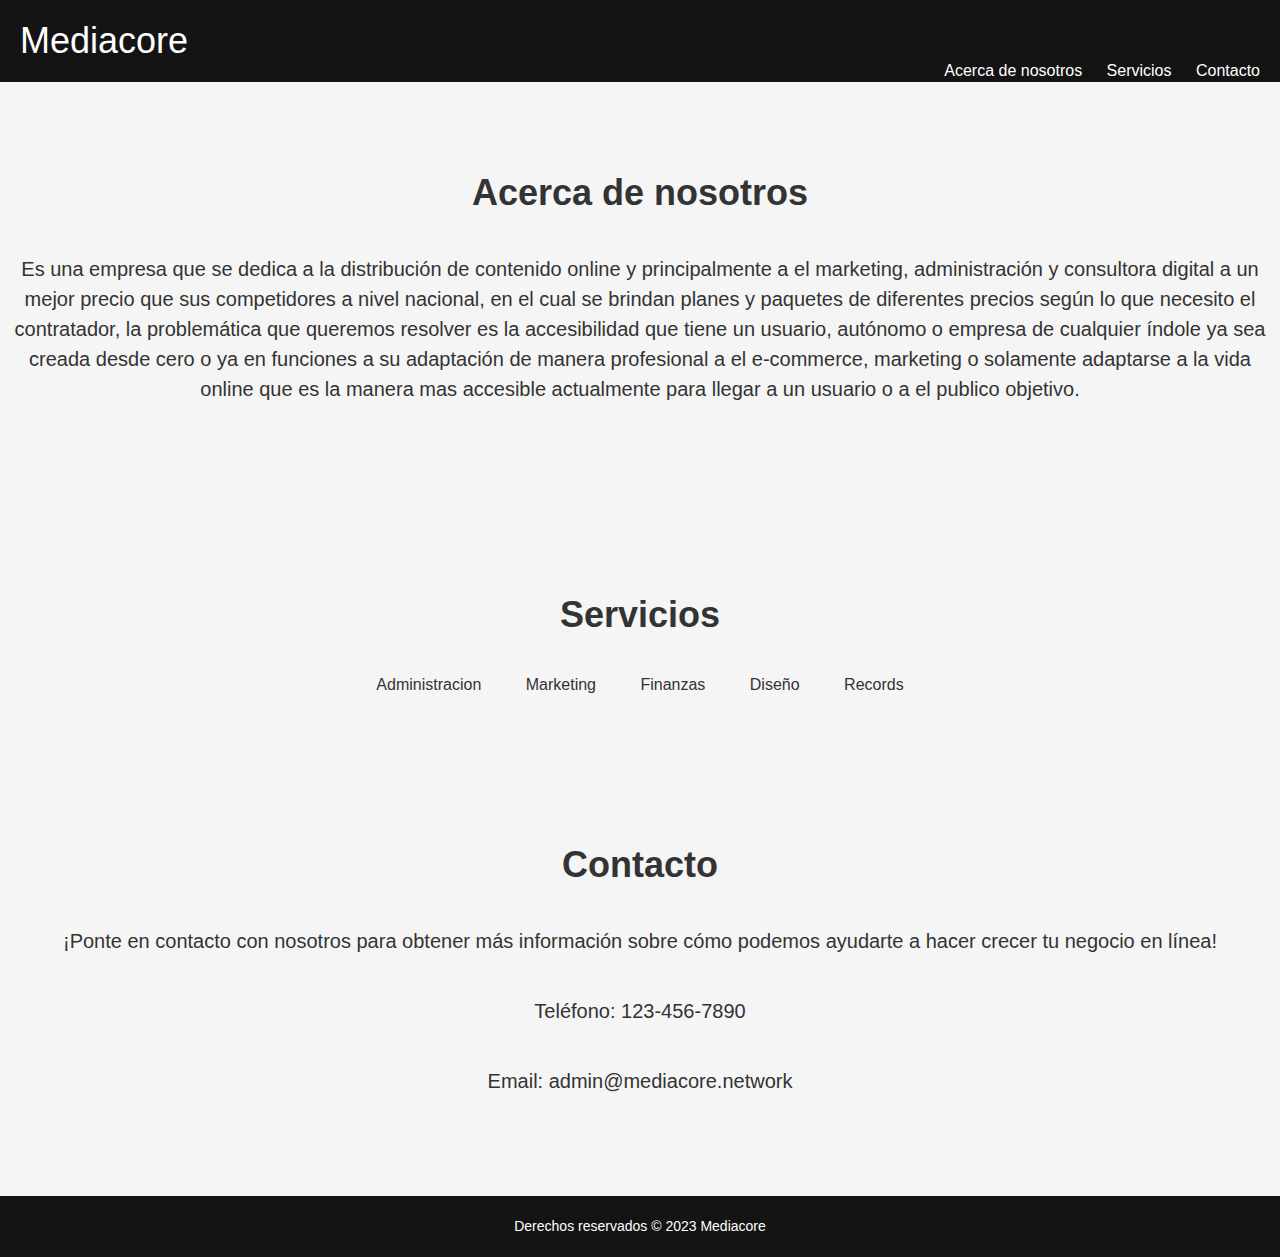
<file: index.html>
<!DOCTYPE html>
<html>
<head>
    <link rel="stylesheet" type="text/css" href="style.css">
	<title>Mediacore</title>
</head>
<body>
	<header>
		<h1>Mediacore</h1>
		<nav>
			<ul>
				<li><a href="#about">Acerca de nosotros</a></li>
				<li><a href="#services">Servicios</a></li>
				<li><a href="#contact">Contacto</a></li>
			</ul>
		</nav>
	</header>
	
	<main>
		<section id="about">
			<h2>Acerca de nosotros</h2>
			<p> Es una empresa que se dedica a la distribución de contenido online y principalmente a el
				marketing, administración y consultora digital a un mejor precio que sus competidores a
				nivel nacional, en el cual se brindan planes y paquetes de diferentes precios según lo que
				necesito el contratador, la problemática que queremos resolver es la accesibilidad que
				tiene un usuario, autónomo o empresa de cualquier índole ya sea creada desde cero o ya
				en funciones a su adaptación de manera profesional a el e-commerce, marketing o
				solamente adaptarse a la vida online que es la manera mas accesible actualmente para
				llegar a un usuario o a el publico objetivo.
			</p>
		</section>
		
		<section id="services">
			<h2>Servicios</h2>
			<ul>
				<li>Administracion</li>
				<li>Marketing</li>
				<li>Finanzas</li>
				<li>Diseño</li>
				<li>Records</li>
			</ul>
		</section>
		
		<section id="contact">
			<h2>Contacto</h2>
			<p>¡Ponte en contacto con nosotros para obtener más información sobre cómo podemos ayudarte a hacer crecer tu negocio en línea!</p>
			<p>Teléfono: 123-456-7890</p>
			<p>Email: admin@mediacore.network</p>
		</section>
	</main>
	
	<footer>
		<p>Derechos reservados © 2023 Mediacore</p>
	</footer>
</body>
</html>
</file>
<file: style.css>
/* Estilos para el cuerpo de la página */
body {
	font-family: "Helvetica Neue", Helvetica, Arial, sans-serif;
	font-size: 16px;
	color: #333;
	background-color: #f5f5f5;
	margin: 0;
	padding: 0;
}

/* Estilos para el encabezado */
header {
	background-color: #141414;
	color: #fff;
	padding: 20px;
}

header h1 {
	margin: 0;
	font-size: 36px;
	font-weight: normal;
}

header nav {
	float: right;
	margin-top: 0px;
}

header nav ul {
	list-style: none;
	margin: 0;
	padding: 0;
}

header nav li {
	display: inline-block;
	margin-left: 20px;
}

header nav li:first-child {
	margin-left: 0;
}

header nav a {
	color: #fff;
	text-decoration: none;
}

header nav a:hover {
	border-bottom: 2px solid #fff;
}

/* Estilos para las secciones */
section {
	padding: 60px 0;
	text-align: center;
}

section h2 {
	font-size: 36px;
	margin-bottom: 40px;
}

section p {
	font-size: 20px;
	line-height: 1.5;
	margin-bottom: 40px;
}

section ul {
	list-style: none;
	margin: 0;
	padding: 0;
}

section li {
	display: inline-block;
	margin: 0 20px;
}

/* Estilos para el pie de página */
footer {
	background-color: #141414;
	color: #fff;
	padding: 20px;
	text-align: center;
}

footer p {
	margin: 0;
	font-size: 14px;
	line-height: 1.5;
}
</file>
